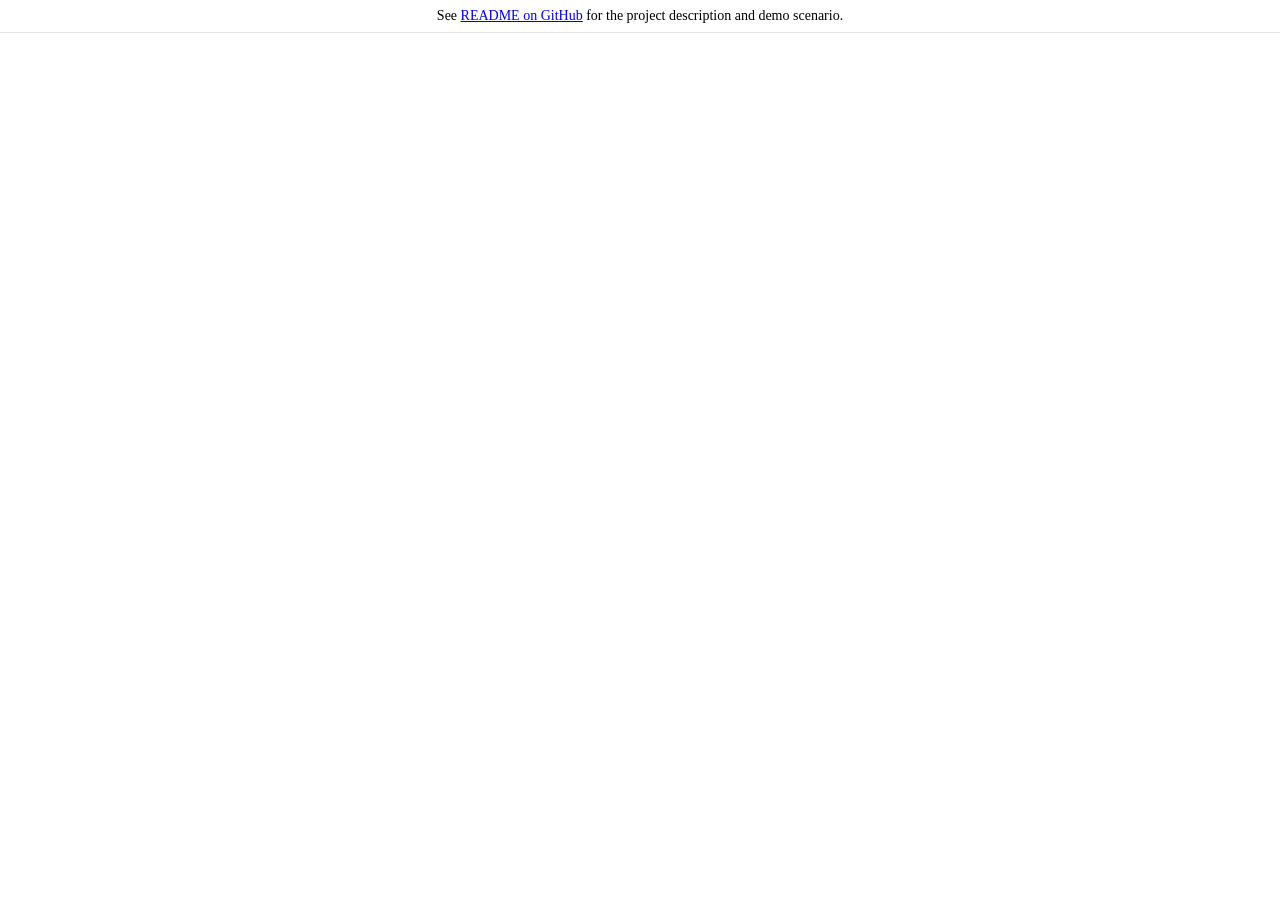
<file: demo/ai-chat/src/main/frontend/index.html>
<!DOCTYPE html>

<html lang="en">
<head>
  <meta charset="UTF-8" />
  <meta name="viewport" content="width=device-width, initial-scale=1" />
  <style>
    html, body {
      height: 100%;
      width: 100%;
      margin: 0;
    }

    body {
      display: flex;
      flex-direction: column;
    }

    #outlet {
      flex: 1;
      min-height: 0;
      /* Makes AppLayout's fixed navbar and drawer position inside the outlet, not over the demo panel */
      transform: translateZ(0);
    }

    #demo-panel {
      flex: none;
      padding: 0.5rem 1rem;
      border-bottom: 1px solid var(--vaadin-border-color-secondary, rgba(0, 0, 0, 0.1));
      color: var(--vaadin-text-color-secondary, inherit);
      font-size: 0.875rem;
      text-align: center;
    }
  </style>
  <!-- index.ts is included here automatically (either by the dev server or during the build) -->
</head>
<body>
  <div id="demo-panel">
    See <a href="https://github.com/jmix-framework/jmix-commercial-addons-demo-2/blob/main/demo/ai-chat/README.md" target="_blank">README on GitHub</a>
    for the project description and demo scenario.
  </div>
  <!-- This outlet div is where the views are rendered -->
  <div id="outlet"></div>
</body>
</html>
</file>
